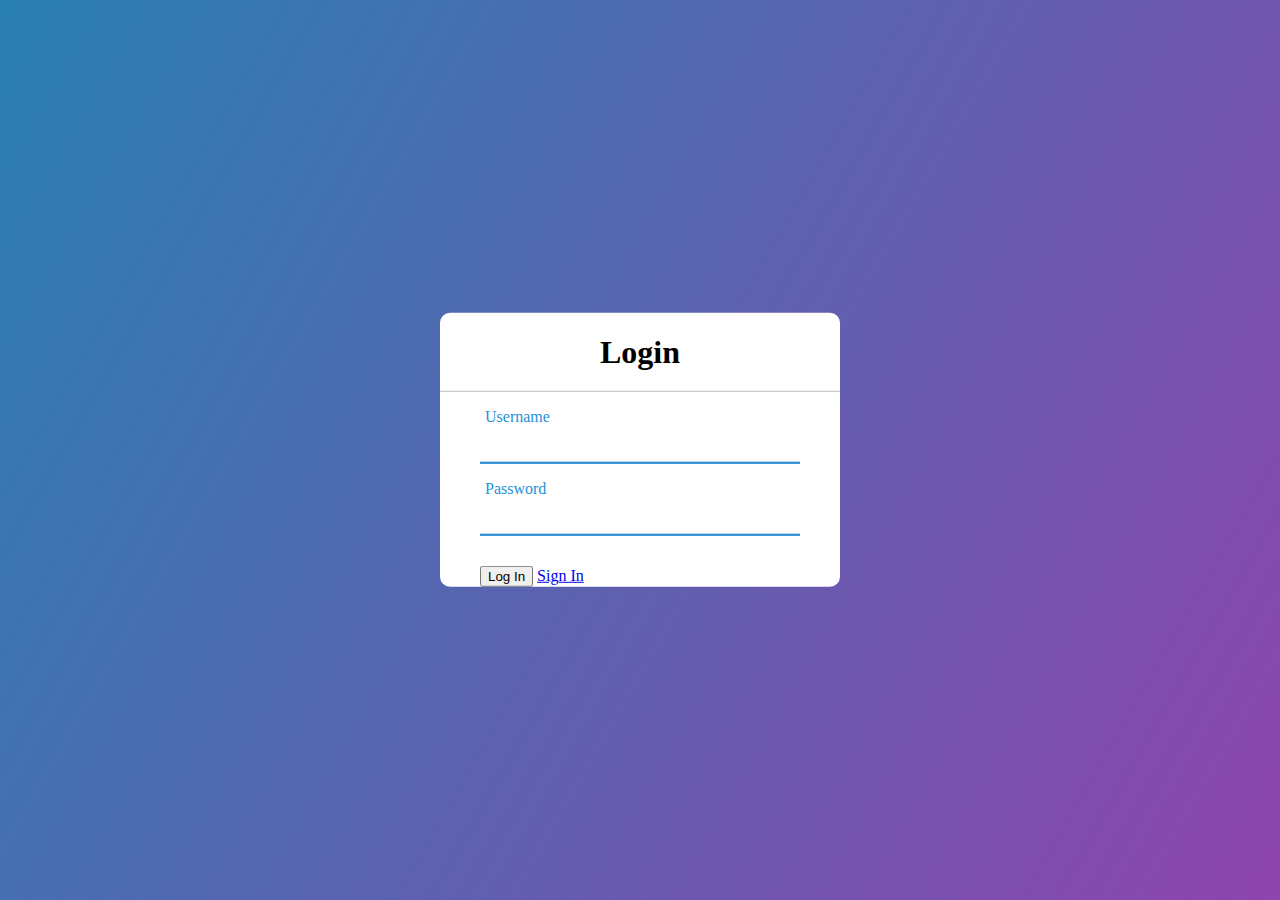
<file: login.html>
<!DOCTYPE html>
<html lang="en">
<head>
    <meta charset="UTF-8">
    <meta http-equiv="X-UA-Compatible" content="IE=edge">
    <meta name="viewport" content="width=device-width, initial-scale=1.0">
    <link rel="stylesheet" href="main.css">
    <title>Document</title>
</head>
<body>
    
    <div class="center">
        <h1 id="h1">Login</h1>
        <div id="p">
            <div id="user">
                <input type="text" id="username">
                <span></span>
                <label >Username</label>
            </div>
        <div id="user">
        <input type="number" id="password">
        <span></span>
        <label >Password</label>
        </div>
        <button id="login">Log In</button>
        <a href="#s" id="signi">Sign In</a>
        <button id="signin">Sign In </button>
        <a href="#login" id="logi">Log In</a>
        </div>
        </div>
    <script src="main.js"></script>
</body>
</html>
</file>
<file: main.css>
body{
    margin: 0;
    padding: 0;
    font-family: montserrat;
    background: linear-gradient(120deg,#2980b2,#8e44ad);
    height: 100vh;
    overflow: hidden;
}
#logi{
    display: none;
}
#signin{
    display: none;
}

.center{
position: absolute;
top: 50%;
left: 50%;
transform: translate(-50%,-50%);
width: 400px;
background-color: white;
border-radius:10px;
}
.center h1{
    text-align: center;
    padding: 0 0 20px 0;
    border-bottom: 1px solid silver;

}
.center #p{
    padding: 0% 40px;
    box-sizing: border-box;
}
#p #user{
    position: relative;
    border-bottom:2px solid #adadad ;
    margin: 30px 0px;
}
#user input{
    width: 100%;
    padding: 0% 5px;
    height: 40px;
    font-size: 16px;
    border: none;
    background: none;
    outline: none;
}
#user label{
    position: absolute;
    top: 50%;
    left: 5px;
    color: #adadad;
    transform: translateY(-50%);
    font-size: 16px;
    pointer-events: none;
    transition: 0.5s;

}
#user span::before{
content:'';
position: absolute;
top: 40px;
left: 0;
width: 100%;
height: 2px;
background: #2691d9;
}
#user input:valid  ~ label,
#user input:focus  ~ label{
    top: -5px;
    color:#2691d9 ;
}
</file>
